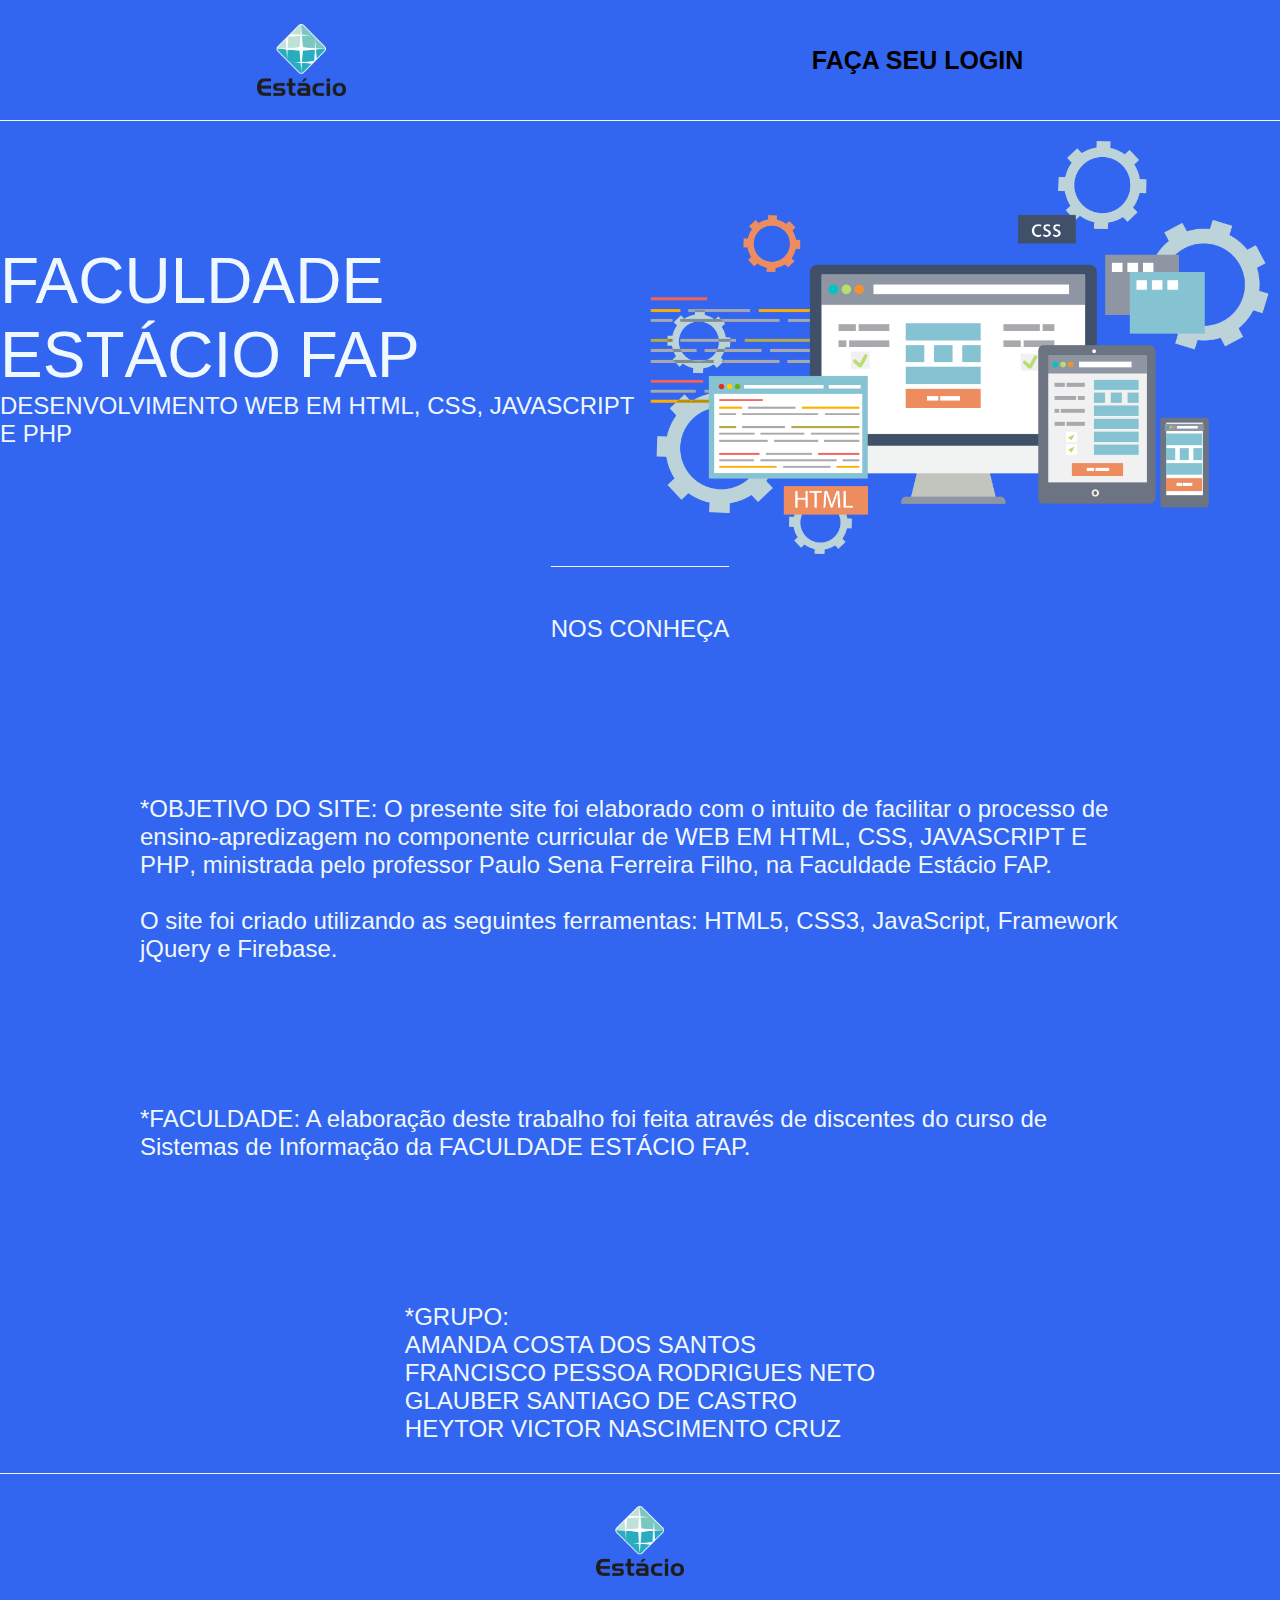
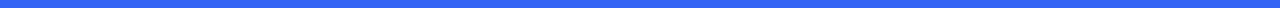
<file: index.html>
<!DOCTYPE html>
<html lang="pt-br">
<head>
    <meta charset="UTF-8">
    <meta http-equiv="X-UA-Compatible" content="IE=edge">
    <meta name="viewport" content="width=device-width, initial-scale=1.0">
    <title>Desenvolvimento Web</title>
    <link rel="stylesheet"href="https://francisconeto96.github.io/questionario/index.css">
</head>
<body>
    <header class="cabecalho"> 
        <img class="cabecalho-imagem" src="estaciologo.png">
        <nav class="menu"> 
            <a class="menu-item" href="login.html"><strong>FAÇA SEU LOGIN</strong></a>
        </nav>
    </header>

    <main class="conteudo">
        <section class="conteudo-principal">
            <div class="conteudo-pricipal-escrito">
                <h1 class="conteudo-pricipal-escrito-titulo">FACULDADE ESTÁCIO FAP</h1>
                <h2 class="conteudo-pricipal-escrito-sub">DESENVOLVIMENTO WEB EM HTML, CSS, JAVASCRIPT E PHP</h2>
            </div>
            <img class="conteudo-pricipal-imagem"src="logo desenweb.png">
        </section>

        <section class="conteudo-secundario">
            <h3 class="conteudo-secundario-titulo">NOS CONHEÇA</h3>
                <p class="conteudo-secundario-paragrafo"><strong>*OBJETIVO DO SITE</strong>: O presente site foi elaborado com o intuito de facilitar o processo de ensino-apredizagem no componente curricular de <strong> WEB EM HTML, CSS, JAVASCRIPT E PHP</strong>, ministrada pelo professor Paulo Sena Ferreira Filho, na Faculdade Estácio FAP.<br><br>O site foi criado utilizando as seguintes ferramentas: HTML5, CSS3, JavaScript, Framework jQuery e Firebase.</p>
                <p class="conteudo-secundario-paragrafo"><strong>*FACULDADE</strong>: A elaboração deste trabalho foi feita através de discentes do curso de Sistemas de Informação da FACULDADE ESTÁCIO FAP.  </p>
                <p class="conteudo-secundario-paragrafo"><strong>*GRUPO</strong>:<br> 
                    AMANDA COSTA DOS SANTOS<br>
                    FRANCISCO PESSOA RODRIGUES NETO<br>
                    GLAUBER SANTIAGO DE CASTRO<br>
                    HEYTOR VICTOR NASCIMENTO CRUZ<br></p>     
        </section>


    </main>
    <footer class="rodape">
        <a href="https://portal.estacio.br/fap">
            <img class="rodape-imagem" src="estaciologo.png">             
        </a>
    </footer>
    
</body>
</html>
</file>
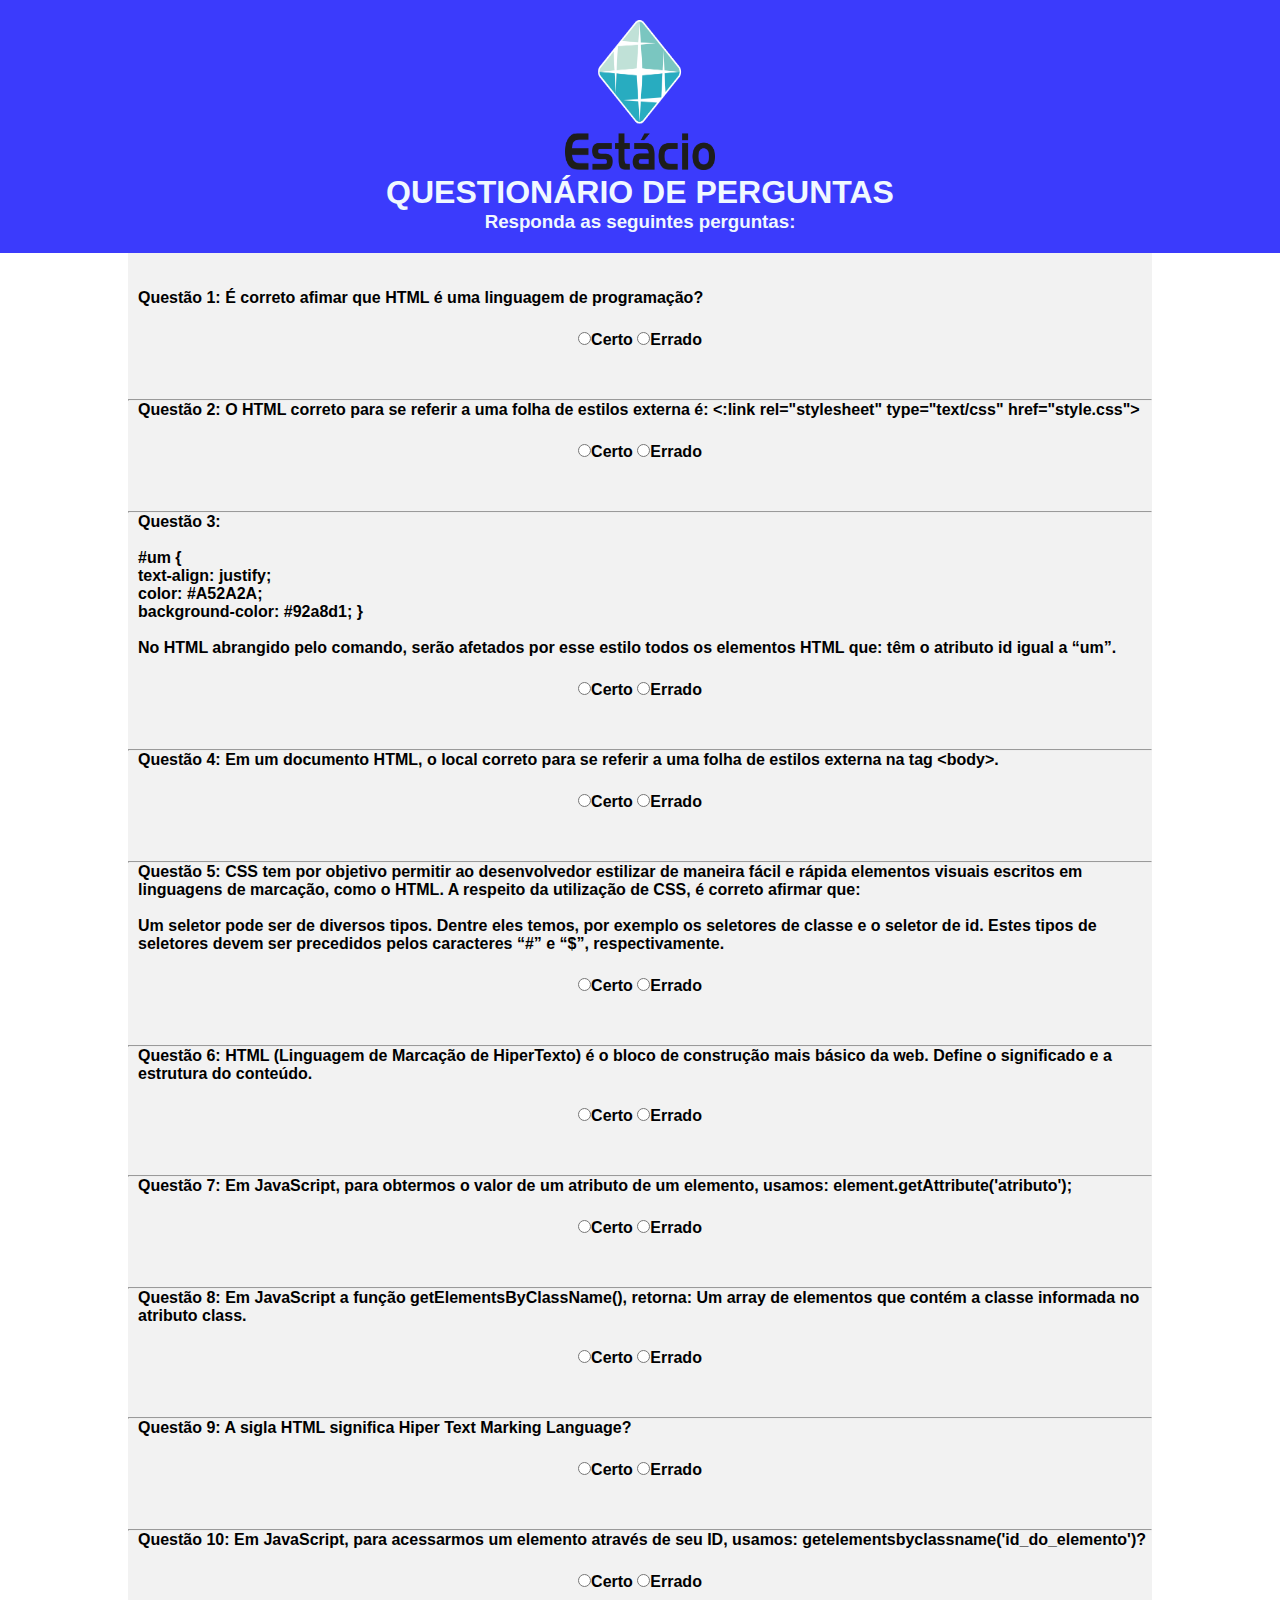
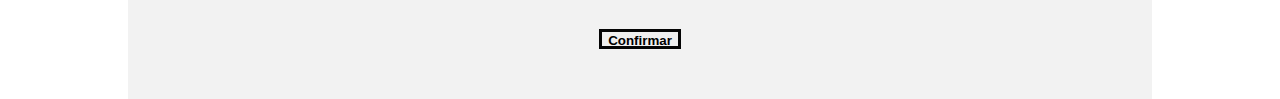
<file: perguntas.html>
<!DOCTYPE html>

<html lang="pt-br">

<head>

    <meta charset="UTF-8">
    <meta http-equiv="X-UA-Compatible" content="IE=edge">
    <meta name="viewport" content="width=device-width, initial-scale=1.0">
    <script src="https://cdnjs.cloudflare.com/ajax/libs/jquery/3.3.1/jquery.min.js"></script>
    <link rel="stylesheet" href="https://francisconeto96.github.io/questionario/perguntas.css">
    <script src="https://francisconeto96.github.io/questionario/perguntas.js"></script>
    <title>Perguntas</title>

</head>
<header>
    <div class="center"> 
        <img src="https://francisconeto96.github.io/questionario/estacio.png"></img>
    </div>
    <h1>QUESTIONÁRIO DE PERGUNTAS</h1>

    <h3>Responda as seguintes perguntas:</h3>
        
    
</header>

<body>
    <div id="teste">
    
    <div id="formulario"> 
        
        
    
    <form id="form">
     
    <!--QUESTÕES-->
    
    <br><br><p id="quest1">    Questão 1: É correto afimar que HTML é uma linguagem de programação? </p>
    
        <input  name="questao1" type="radio" required>Certo</input>
    
        <input data-resultado="true" id="q1" value="1" name="questao1" type="radio">Errado</input>
    
    
    <hr/>
    
    
    <p id="quest2">Questão 2: O HTML correto para se referir a uma folha de estilos externa é: &lt:link rel="stylesheet" type="text/css" href="style.css"&gt;</p>
    
        <input data-resultado="true" name="questao2" type="radio" required>Certo</input>
    
        <input name="questao2" type="radio">Errado</input>
    
    
    <hr/>
    
    
    <p id="quest3">Questão 3: 
        <br><br> #um {<br>
                text-align: justify;<br>
                color: #A52A2A;<br>
                background-color: #92a8d1;
                                             }
    <br><br>
    No HTML abrangido pelo comando, serão afetados por esse estilo todos os elementos HTML que: têm o atributo id igual a “um”.
    </p>
    
        <input data-resultado="true" name="questao3" type="radio" required>Certo</input>
    
        <input name="questao3" type="radio">Errado</input>
    
    
    <hr/>
    
    
    <p id="quest4">Questão 4: Em um documento HTML, o local correto para se referir a uma folha de estilos externa na tag  &lt;body&gt;.</p>
    
        <input name="questao4" type="radio" required>Certo</input>
    
        <input data-resultado="true" name="questao4" type="radio">Errado</input>
    
    
    <hr/>
    
    
    <p id="quest5">Questão 5: CSS tem por objetivo permitir ao desenvolvedor estilizar de maneira fácil e rápida elementos visuais escritos em linguagens de marcação, como o HTML. A respeito da utilização de CSS, é correto afirmar que: <br><br>
    Um seletor pode ser de diversos tipos. Dentre eles temos, por exemplo os seletores de classe e o seletor de id. Estes tipos de seletores devem ser precedidos pelos caracteres “#” e “$”, respectivamente.
    </p>
    
        <input name="questao5" type="radio" required>Certo</input>
    
        <input data-resultado="true" name="questao5" type="radio">Errado</input>
    
    
    <hr/>
    
    
        <p id="quest6">Questão 6: HTML (Linguagem de Marcação de HiperTexto) é o bloco de construção mais básico da web. Define o significado e a estrutura do conteúdo.</p>
    
        <input data-resultado="true" name="questao6" type="radio" required>Certo</input>
    
        <input name="questao6" type="radio">Errado</input>
    
    
    <hr/>
    
    
    <p id="quest7">Questão 7: Em JavaScript, para obtermos o valor de um atributo de um elemento, usamos: element.getAttribute('atributo');</p>
    
    <input data-resultado="true" name="questao7" type="radio" required>Certo</input>
    
    <input name="questao7" type="radio">Errado</input>
    
    
    <hr/>
    
    
    <p id="quest8">Questão 8: Em JavaScript a função getElementsByClassName(), retorna: Um array de elementos que contém a classe informada no atributo class.</p>
    
    <input data-resultado="true" name="questao8" type="radio" required>Certo</input>
    
    <input name="questao8" type="radio">Errado</input>
    
    
    <hr/>
    
    
    <p id="quest9">Questão 9: A sigla HTML significa Hiper Text Marking Language?</p>
    
    <input name="questao9" type="radio" required>Certo</input>
    
    <input data-resultado="true" name="questao9" type="radio">Errado</input>
    
    
    <hr/>
    
    
    <p id="quest10">Questão 10: Em JavaScript, para acessarmos um elemento através de seu ID, usamos: getelementsbyclassname('id_do_elemento')?</p>
    
    <input name="questao10" type="radio" required>Certo</input>
    
    <input data-resultado="true" name="questao10" type="radio">Errado</input><br><br>
    
    
    <input id="confirmar" type="submit" name="validar" value="Confirmar"/>
    
    
    
    </form>
    
    </div>
    
    
    </body>

</html>
</file>
